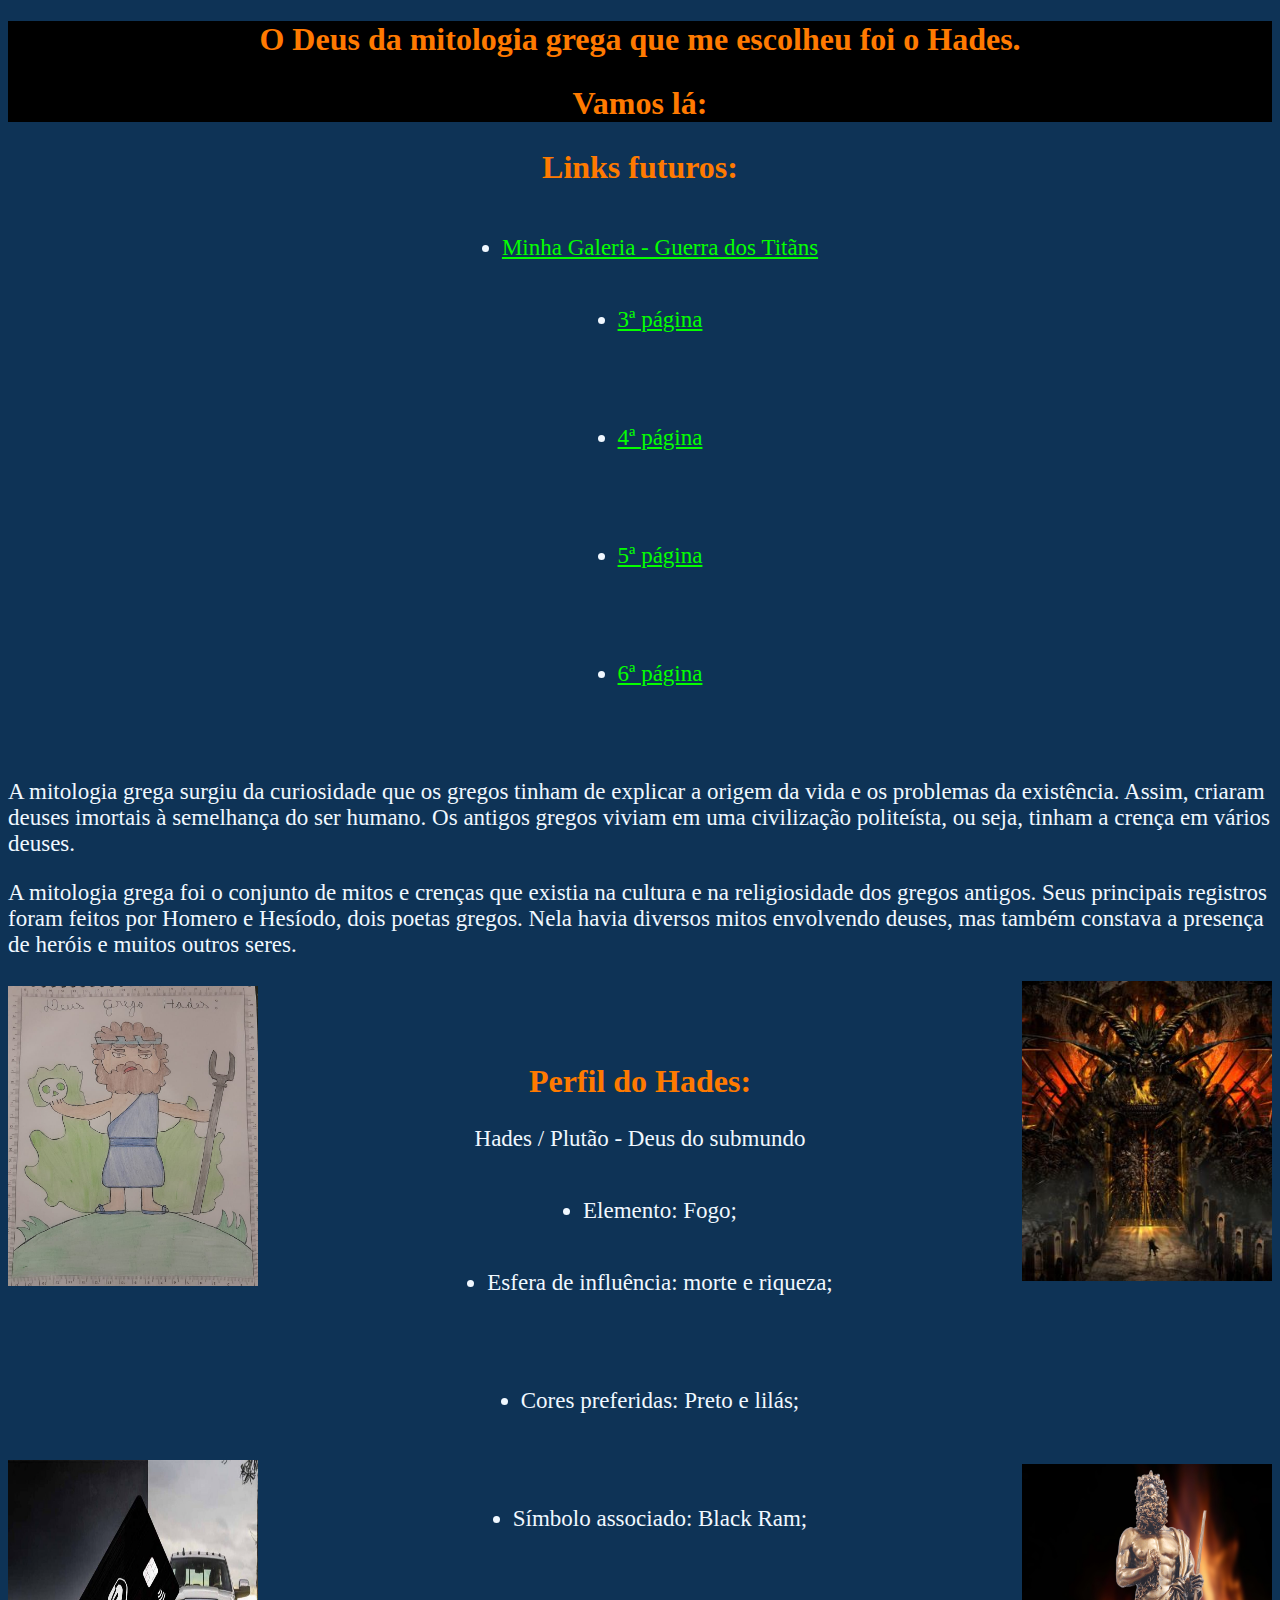
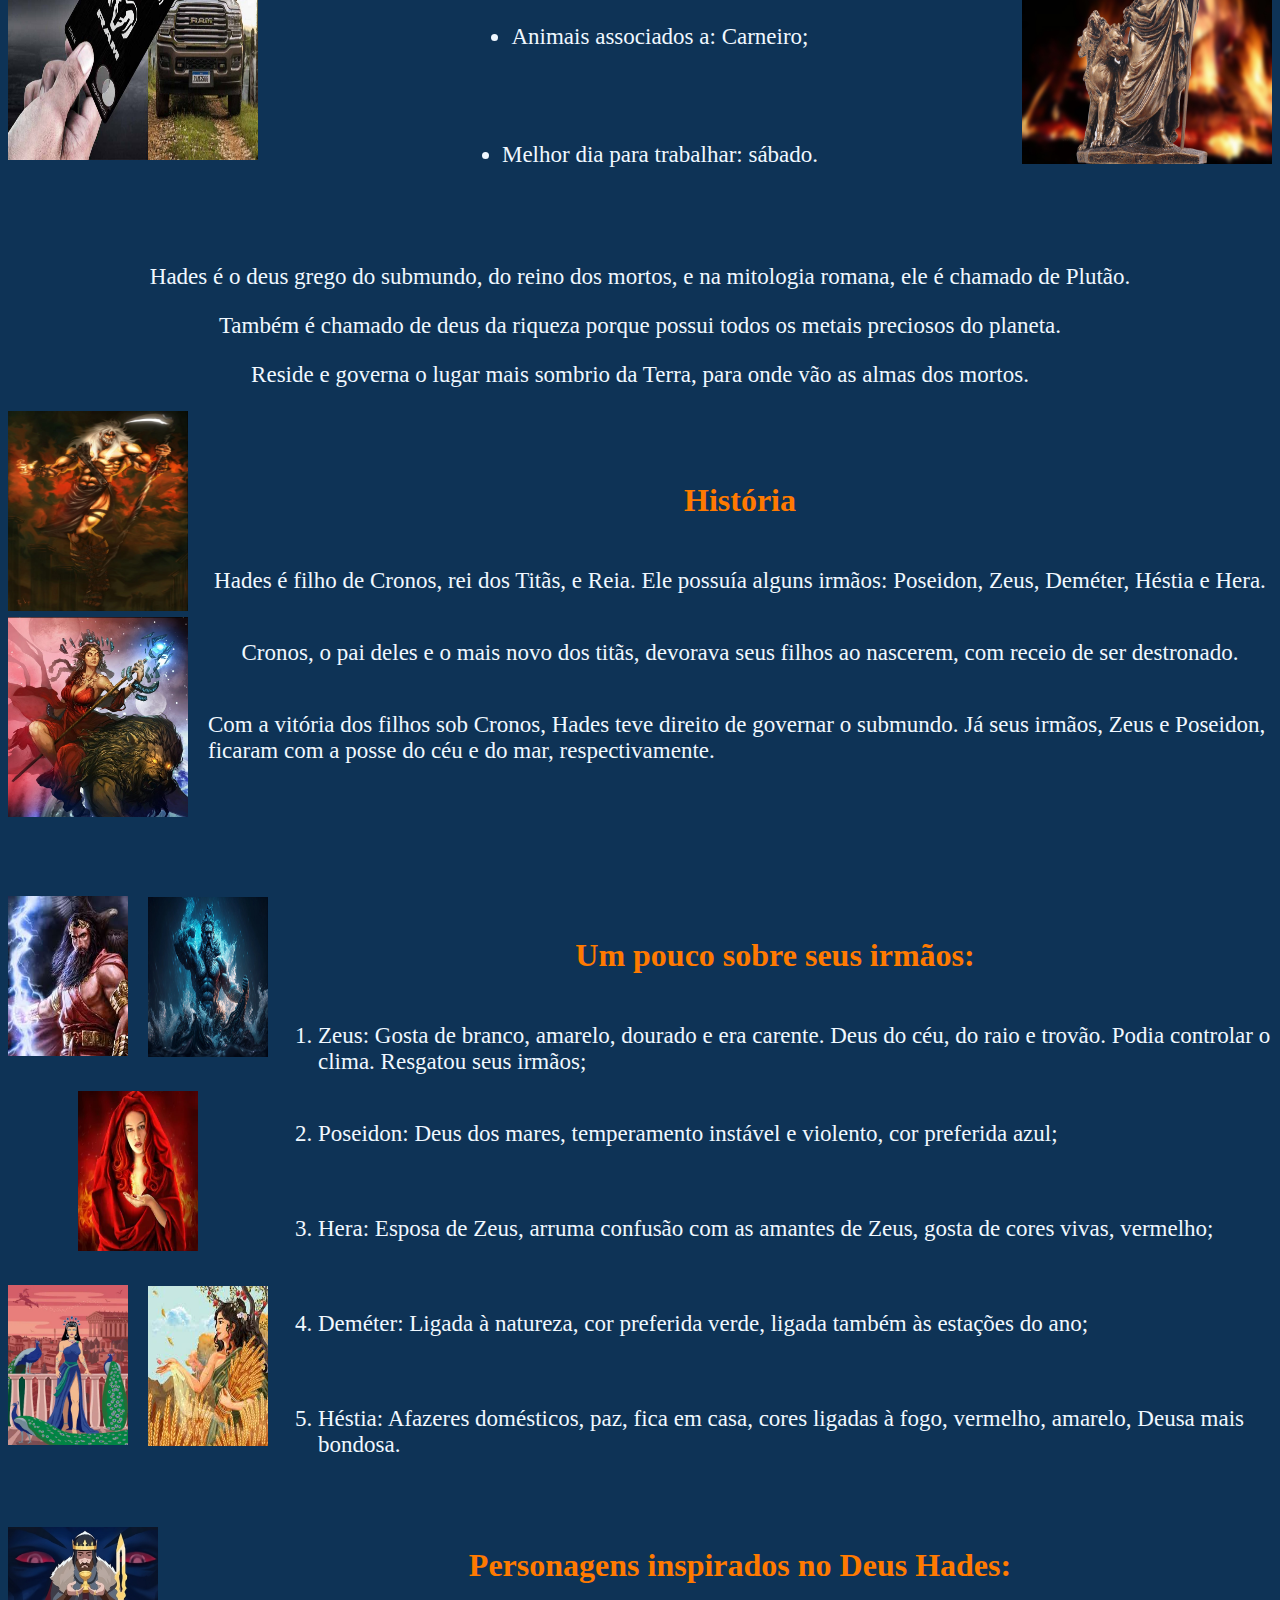
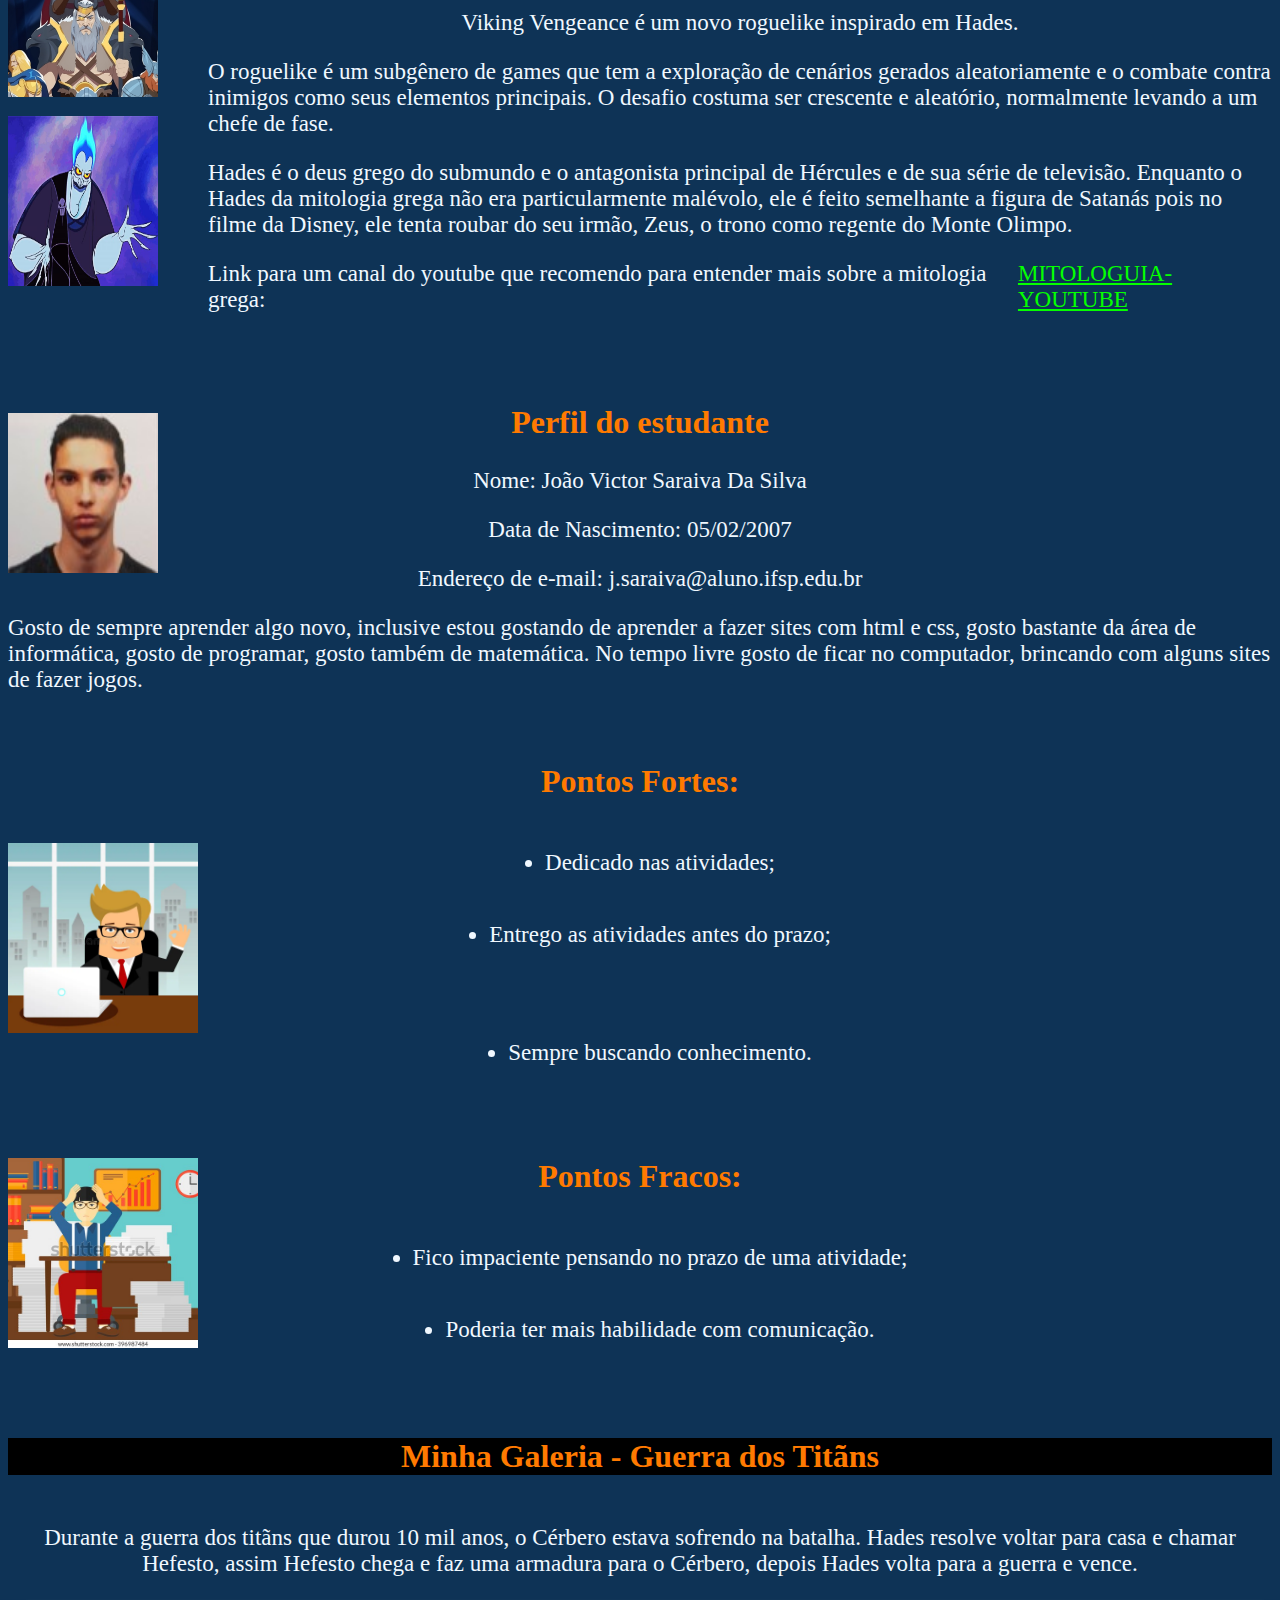
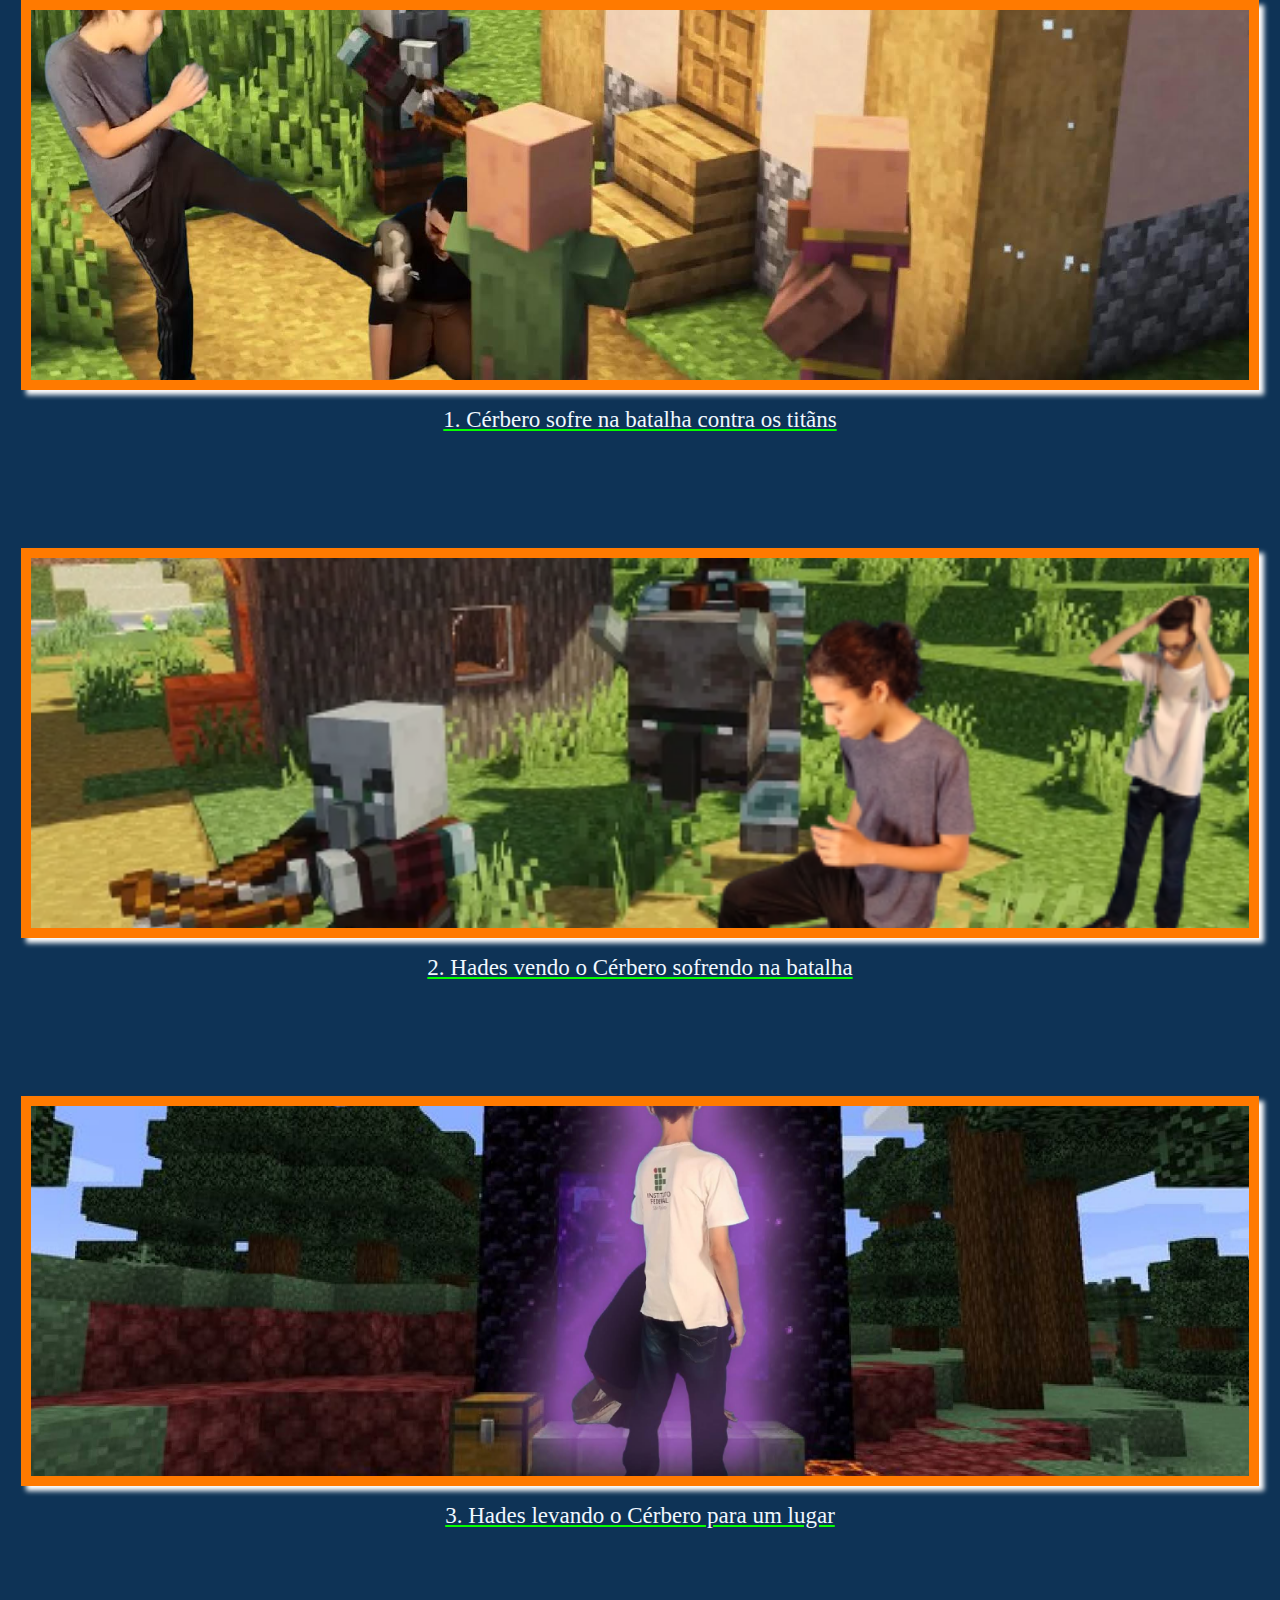
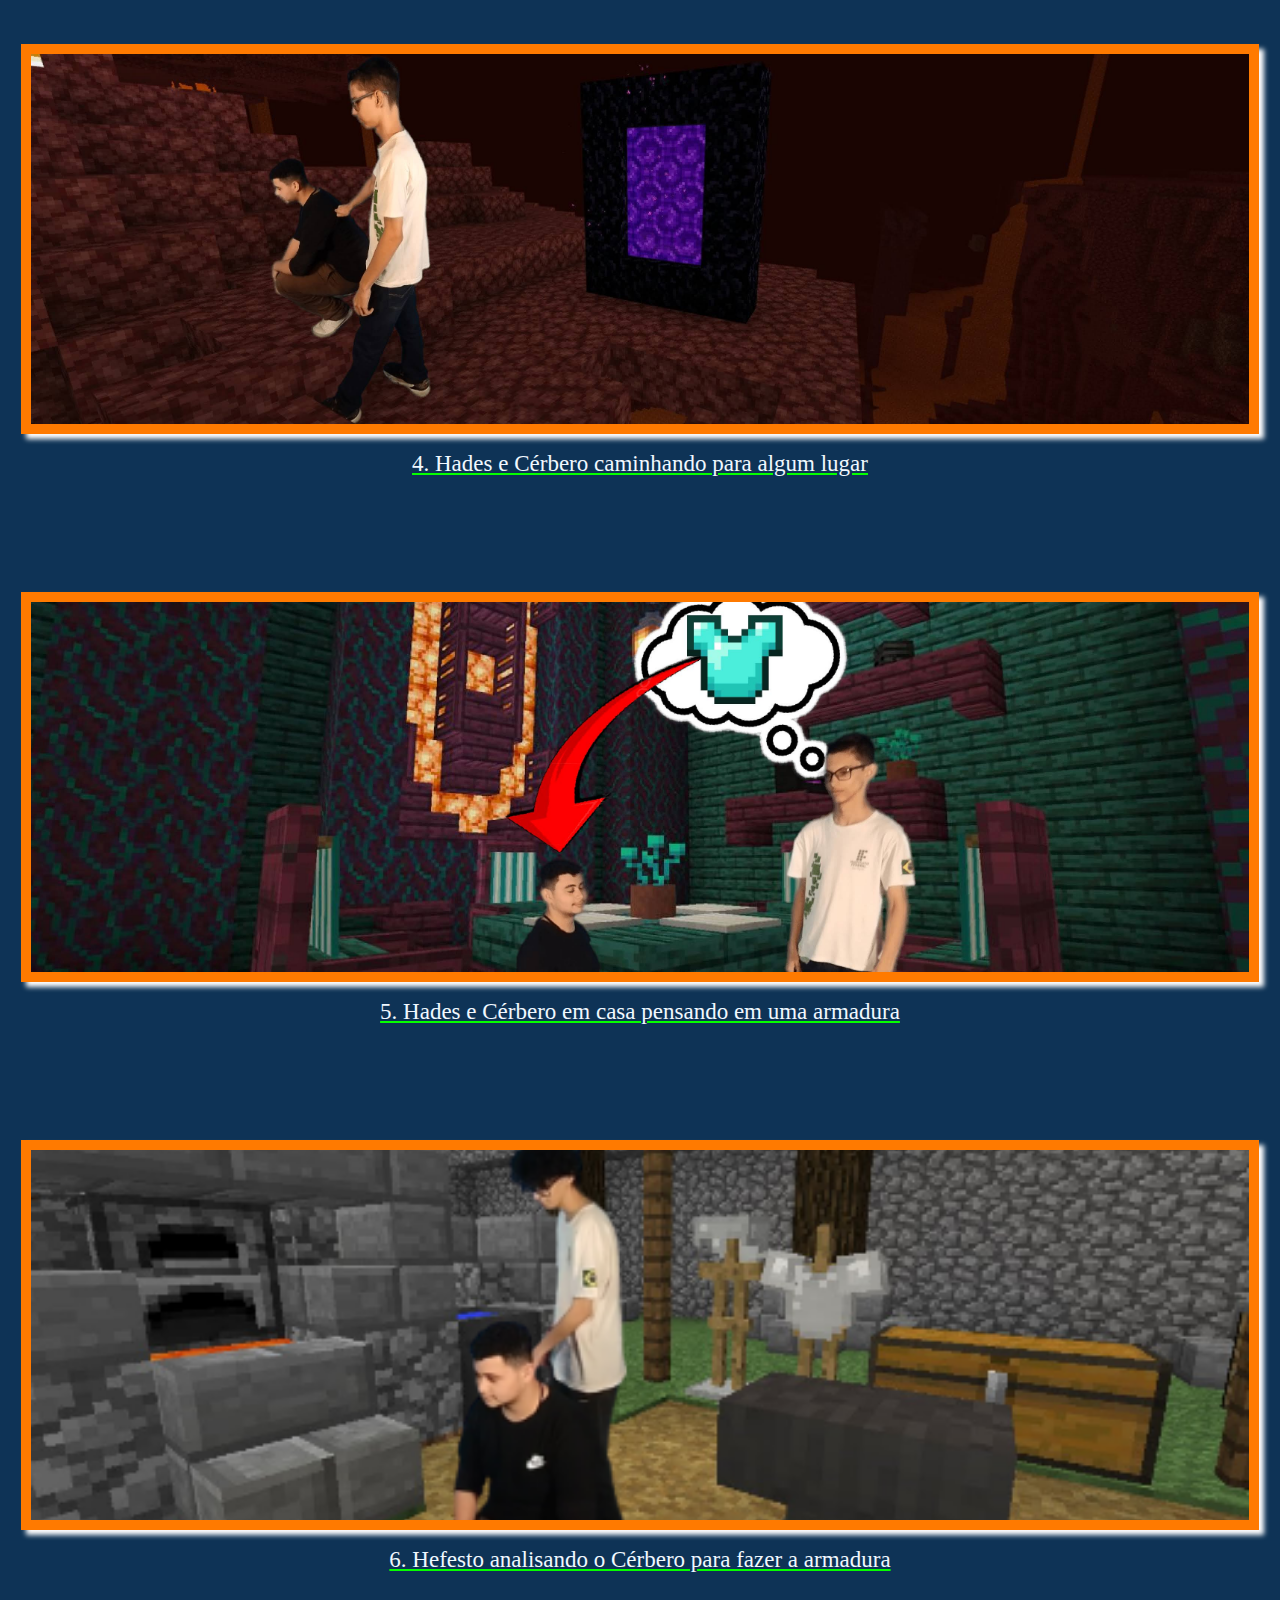
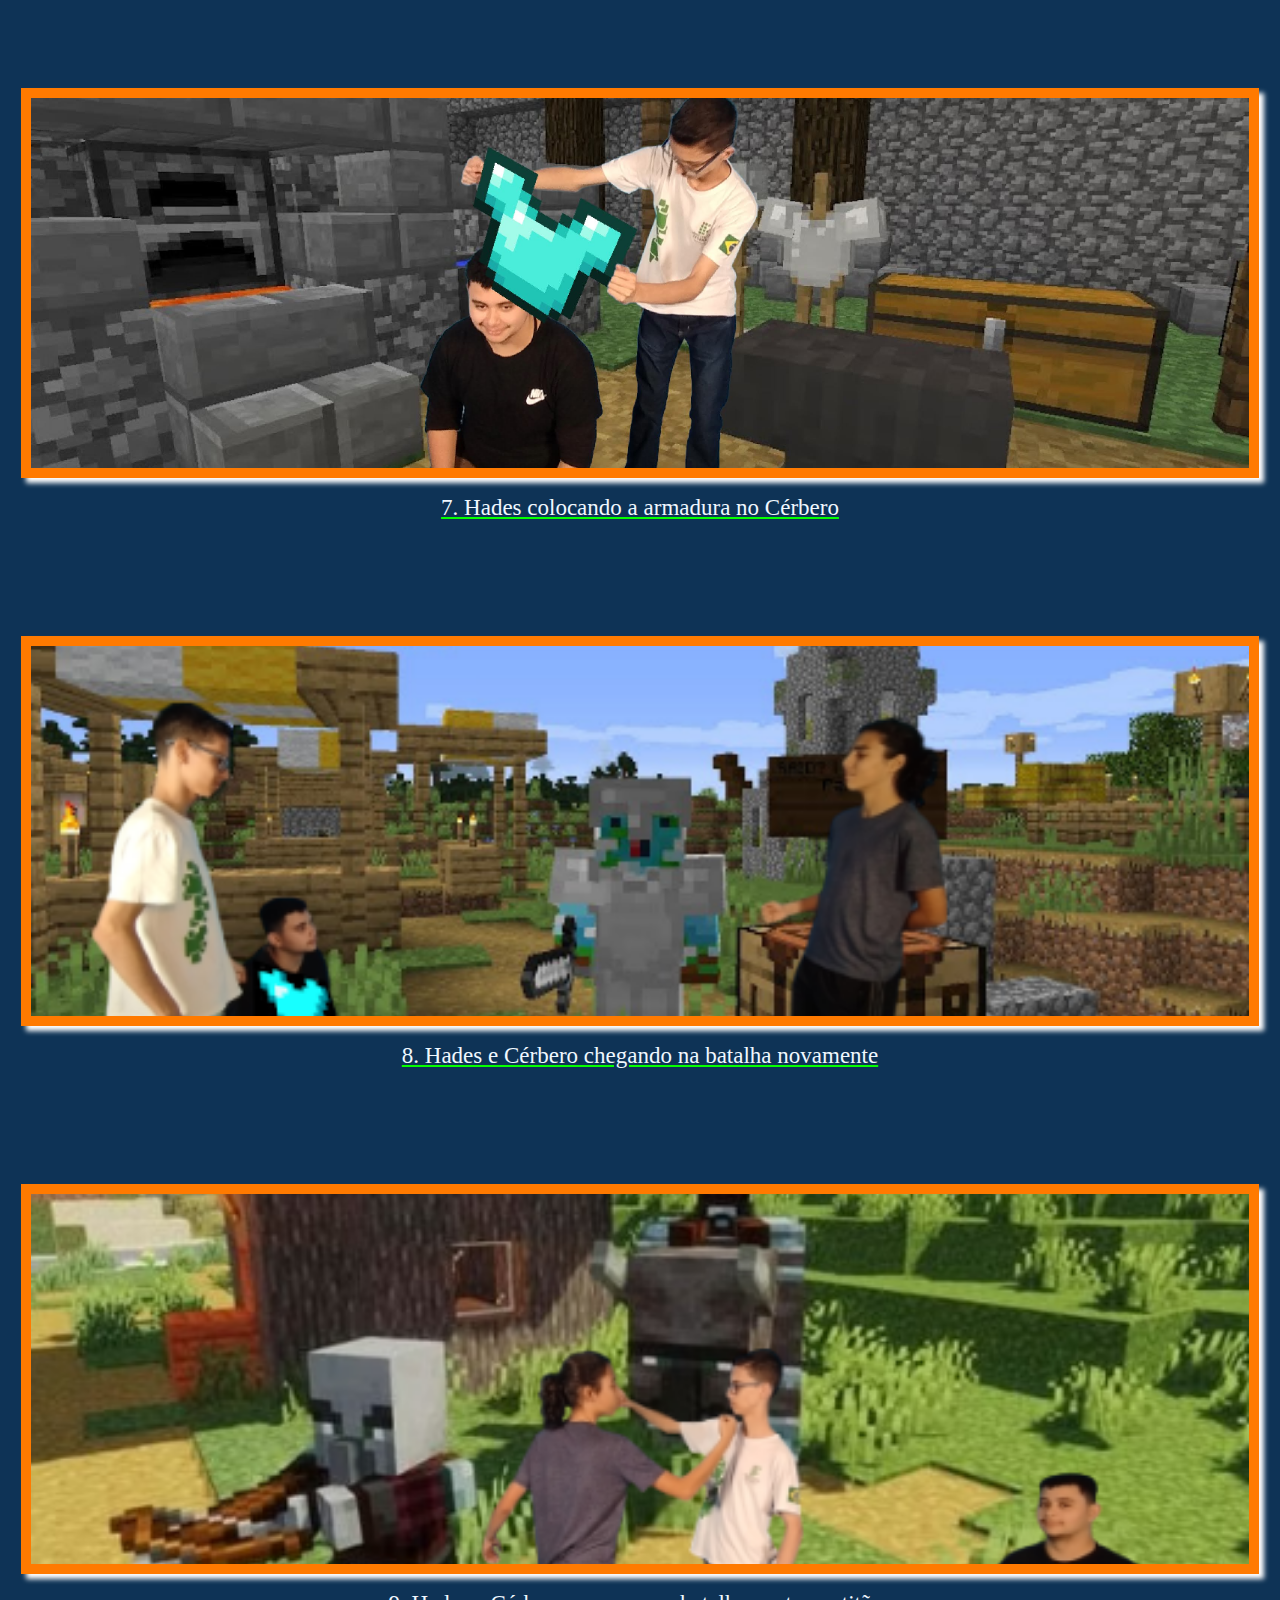
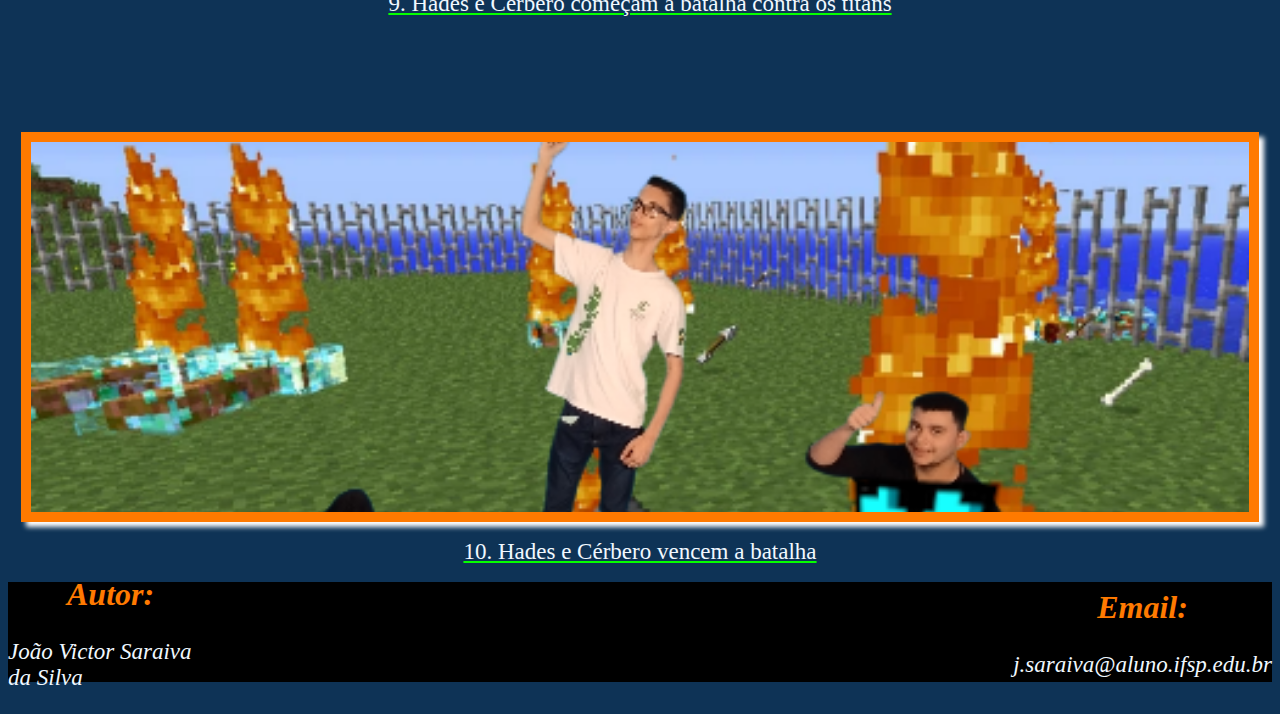
<file: index.html>
<!DOCTYPE html>
<html lang="pt-br">
<head>
    <meta charset="UTF-8">
    <meta http-equiv="X-UA-Compatible" content="IE=edge">
    <meta name="viewport" content="width=device-width, initial-scale=1.0">
    <title>Site do Hades</title>
</head>
<body>
    <link rel="stylesheet" href="css/style.css">
    <header>
        <h1>O Deus da mitologia grega que me escolheu foi o Hades.</h1>
        <h2>Vamos lá:</h2>
    </header>
    <main>

        <h2>Links futuros:</h2>

        <p>
            <ul><li><a href="Galeria/Galeria.html">Minha Galeria - Guerra dos Titãns</a></li>

        <p>
            <li><a href="#">3ª página</a></li>
        </p>

        <p><li><a href="#">4ª página</a></li> 
        </p>

        <p><li><a href="#">5ª página</a></li>
        </p>

        <p><li><a href="#">6ª página</a></li>
        </p>

            </ul>
        </p>

        <p>A mitologia grega surgiu da curiosidade que os gregos tinham de explicar a origem da vida e os problemas da existência. Assim, criaram deuses imortais à semelhança do ser humano. Os antigos gregos viviam em uma civilização politeísta, ou seja, tinham a crença em vários deuses.</p>
        <p>A mitologia grega foi o conjunto de mitos e crenças que existia na cultura e na religiosidade dos gregos antigos. Seus principais registros foram feitos por Homero e Hesíodo, dois poetas gregos. Nela havia diversos mitos envolvendo deuses, mas também constava a presença de heróis e muitos outros seres.</p>

        <section id="Seção1">
            <img width="250px" height="300px" src="img/submundo.jpg" alt="Ilustração de um portal para o submundo que é um lugar obscuro">
        </section>

        <section id="Seção2">
            <img width="250px" height="300px" src="img/desenho_hades.jpeg" alt="Desenho feito no caderno ilustrando o Deus Hades da mitologia grega em um jardim utilizando poderes">
        </section>
            
            <section id="Seção3">
                <h2>Perfil do Hades:</h2> 
            <p>Hades / Plutão - Deus do submundo</p>

            <p>
                <ul><li>Elemento: Fogo;</li>
                    <p><li>Esfera de influência: morte e riqueza;</li></p>
                    <p><li>Cores preferidas: Preto e lilás;</li></p>
                    <p><li>Símbolo associado: Black Ram;</li></p>
                    <p><li>Animais associados a: Carneiro;</li></p>
                    <p><li>Melhor dia para trabalhar: sábado.</li></p>
                 </ul>
        
                </p> 
            </section>
            
        <section id="Seção4">
            <img width="250px" height="300px" src="img/Black_ram.jpg" alt="Ilustração de um cartão black e uma caminhonete que se chama dodge ram que esta em uma fazenda">
        </section>
            
        <section id="Seção5">
            <img width="250px" height="300px" src="img/hades.jpg" alt="Ilustração de uma escultura do Hades e seu cachorro com fundo escuro com fogo">
        </section>
            
            <p>Hades é o deus grego do submundo, do reino dos mortos, e na mitologia romana, ele é chamado de Plutão.</p>

            <p>Também é chamado de deus da riqueza porque possui todos os metais preciosos do planeta.</p>
    
            <p>Reside e governa o lugar mais sombrio da Terra, para onde vão as almas dos mortos.</p>

            <img width="180px" height="200px" src="img/Cronos.webp" alt="Ilustração do Cronos da mitologia grega pai de Hades que esta voando em uma cidade usando seus poderes">
            
        <section id="Seção6">
            <h2>História</h2>

            <p>Hades é filho de Cronos, rei dos Titãs, e Reia. Ele possuía alguns irmãos: Poseidon, Zeus, Deméter, Héstia e Hera.</p>
    
            <p>Cronos, o pai deles e o mais novo dos titãs, devorava seus filhos ao nascerem, com receio de ser destronado.</p>
    
            <p>Com a vitória dos filhos sob Cronos, Hades teve direito de governar o submundo. Já seus irmãos, Zeus e Poseidon, ficaram com a posse do céu e do mar, respectivamente.</p>
        </section>

        <section id="Seção7">
            <img width="180px" height="200px" src="img/reia.jpg" alt="Ilustração da Reia da mitologia grega mãe de Hades que esta montada em um animal selvagem e com paisagem colorida">
        </section>
            
        <section id="Seção8">
            <img width="120px" height="160px" src="img/zeus.jpg" alt="Ilustração do Zeus irmão de Hades paisagem com trovão ele esta usando seu poder">
        </section>

        <section id="Seção9">
            <img width="120px" height="160px" src="img/poseidon.webp" alt="Ilustração do Poseidon irmão de Hades esta usando seu poder do mar paisagem com água">
        </section>   

        <section id="Seção10">
            <img width="120px" height="160px" src="img/hestia.webp" alt="Ilustração da Hestia irmã de Hades esta usando seu poder de fogo paisagem com fogo">
        </section>
            
        <section id="Seção11">
            <img width="120px" height="160px" src="img/hera.webp" alt="Ilustração da Hera irmã de Hades esta em um castelo deusa religiosa paisagem de uma cidade">
        </section>
            
        <section id="Seção12">
            <img width="120px" height="160px" src="img/demeter.jpg" alt="Ilustração da Demeter irmã de Hades esta com a natureza deusa da colheita paisagem com folhas">
        </section>
            
        <section id="Seção13">
            <h2>Um pouco sobre seus irmãos:</h2>

            <p>
                <ol><li>Zeus: Gosta de branco, amarelo, dourado e era carente. Deus do céu, do raio e trovão. Podia controlar o clima. Resgatou seus irmãos;</li>
                  
                <p>
                    <li>Poseidon: Deus dos mares, temperamento instável e violento, cor preferida azul;</li>
                </p>
                 
                <p>
                    <li>Hera: Esposa de Zeus, arruma confusão com as amantes de Zeus, gosta de cores vivas, vermelho;</li>
                </p>
    
                <p>
                    <li>Deméter: Ligada à natureza, cor preferida verde, ligada também às estações do ano;</li>
                </p>
    
                <p>
                    <li>Héstia: Afazeres domésticos, paz, fica em casa, cores ligadas à fogo, vermelho, amarelo, Deusa mais bondosa.</li>
                </p>
    
                </ol>
            </p>
        </section>

            <img width="150px" height="170px" src="img/viking_hades.webp" alt="Ilustração de um jogo com dois soldados com espada paisagem de um rosto gigante">

        <section id="Seção14">
            <img width="150px" height="170px" src="img/hades_disney.jpg" alt="Ilustração do Hades da disney com uma cara maligna paisagem com cores fortes">
        </section>
        
        <section id="Seção15">
            <h2>Personagens inspirados no Deus Hades:</h2>

            <p>Viking Vengeance é um novo roguelike inspirado em Hades.</p>
    
            <p>O roguelike é um subgênero de games que tem a exploração de cenários gerados aleatoriamente e o combate contra inimigos como seus elementos principais. O desafio costuma ser crescente e aleatório, normalmente levando a um chefe de fase.</p>
    
            <p>Hades é o deus grego do submundo e o antagonista principal de Hércules e de sua série de televisão. Enquanto o Hades da mitologia grega não era particularmente malévolo, ele é feito semelhante a figura de Satanás pois no filme da Disney, ele tenta roubar do seu irmão, Zeus, o trono como regente do Monte Olimpo.</p>
    
            <p>Link para um canal do youtube que recomendo para entender mais sobre a mitologia grega:
                <a href="https://www.youtube.com/playlist?list=PLCsJr6zArXK3RzBIqikeMglv4oGtwe4sV">MITOLOGUIA-YOUTUBE</a>
            </p>
        </section>

        <section id="Seção16">
            <img width="150px" height="160px" src="img/eu.jpeg" alt="Minha foto olhando para a câmera com fundo branco">
        </section>

        <section id="Seção17">
            <h2>Perfil do estudante</h2>

        <p>Nome: João Victor Saraiva Da Silva</p>

        <p>Data de Nascimento: 05/02/2007</p>

        <p>Endereço de e-mail: j.saraiva@aluno.ifsp.edu.br</p>
        </section>

        <p>Gosto de sempre aprender algo novo, inclusive estou gostando de aprender a fazer sites com html e css, gosto bastante da área de informática, gosto de programar, gosto também de matemática. No tempo livre gosto de ficar no computador, brincando com alguns sites de fazer jogos.</p>
        
        <section id="Seção18">
            <img width="190px" height="190px" src="img/homem_no_pc.webp" alt="Ilustração de um homem bem vestido em um pc trabalhando feliz paisagem em um escritório no prédio">
        </section>
            
        <section id="Seção19">
            <h2>Pontos Fortes:</h2>
        <p>
            <ul><li>Dedicado nas atividades;</li>
            <p><li>Entrego as atividades antes do prazo;</li></p>
            <p><li>Sempre buscando conhecimento.</li></p>
        </ul>
        </p>
        </section>
               
            <img width="190px" height="190px" src="img/homem_impaciente.jpg" alt="Ilustração de um estudante que esta impaciente paisagem muitas folhas de caderno em um escritório">

        <section id="Seção20">
            <h2>Pontos Fracos:</h2>
            <p>
                <ul><li>Fico impaciente pensando no prazo de uma atividade;</li>
                <p><li>Poderia ter mais habilidade com comunicação.</li></p> 
                </ul>
            </p>
        </section>
    </main>
    <header>
        <h2>Minha Galeria - Guerra dos Titãns</h2>
    </header>
    <section id="Seção21">
        <p>
            Durante a guerra dos titãns que durou 10 mil anos, o Cérbero estava sofrendo na batalha. Hades resolve voltar para casa e chamar Hefesto, assim Hefesto chega e faz uma armadura para o Cérbero, depois Hades volta para a guerra e vence.
        </p>
    </section>
    <main id="container-galeria">
        <a href="Imagens_Galeria/Imagem_1.jpg" class="item-galeria">
            <img src="Imagens_Galeria/Imagem_1.jpg" alt="Foto do Cérbero sofrendo em uma batalha contra os titãns em uma vila">
            <p>
                1. Cérbero sofre na batalha contra os titãns
            </p>
        </a>
        <a href="Imagens_Galeria/Imagem_2.png" class="item-galeria">
            <img src="Imagens_Galeria/Imagem_2.png" alt="Foto do Hades vendo o Cérbero sofrendo na batalha na vila">
            <p>
                2. Hades vendo o Cérbero sofrendo na batalha
            </p>
        </a>
        <a href="Imagens_Galeria/Imagem_3.jpg" class="item-galeria">
            <img src="Imagens_Galeria/Imagem_3.jpg" alt="Foto do Hades levando o Cérbero para um lugar">
            <p>
                3. Hades levando o Cérbero para um lugar
            </p>
        </a>
        <a href="Imagens_Galeria/Imagem_4.jpg" class="item-galeria">
            <img src="Imagens_Galeria/Imagem_4.jpg" alt="Foto do Hades e do Cérbero caminhando para um lugar">
            <p>
                4. Hades e Cérbero caminhando para algum lugar
            </p>
        </a>
        <a href="Imagens_Galeria/Imagem_5.jpg" class="item-galeria">
            <img src="Imagens_Galeria/Imagem_5.jpg" alt="Foto do Hades em casa com o Cérbero e ele pensando em uma armadura para o Cérbero">
            <p>
                5. Hades e Cérbero em casa pensando em uma armadura
            </p>
        </a>
        <a href="Imagens_Galeria/Imagem_6.png" class="item-galeria">
            <img src="Imagens_Galeria/Imagem_6.png" alt="Foto do Hefesto analisando o Cérbero para fazer a armadura em casa">
            <p>
                6. Hefesto analisando o Cérbero para fazer a armadura
            </p>
        </a>
        <a href="Imagens_Galeria/Imagem_7.jpg" class="item-galeria">
            <img src="Imagens_Galeria/Imagem_7.jpg" alt="Foto do Hades colocando a armadura no Cérbero em casa">
            <p>
                7. Hades colocando a armadura no Cérbero
            </p>
        </a>
        <a href="Imagens_Galeria/Imagem_8.png" class="item-galeria">
            <img src="Imagens_Galeria/Imagem_8.png" alt="Foto do Hades e do Cérbero chegando na batalha novamente em uma vila">
            <p>
                8. Hades e Cérbero chegando na batalha novamente
            </p>
        </a>
        <a href="Imagens_Galeria/Imagem_9.png" class="item-galeria">
            <img src="Imagens_Galeria/Imagem_9.png" alt="Foto do Hades e do Cérbero batalhando contra os titãns na vila">
            <p>
                9. Hades e Cérbero começam a batalha contra os titãns
            </p>
        </a>
        <a href="Imagens_Galeria/Imagem_10.png" class="item-galeria">
            <img src="Imagens_Galeria/Imagem_10.png" alt="Foto do Hades e do Cérbero vitoriosos da batalha e os titãns caídos na vila">
            <p>
                10. Hades e Cérbero vencem a batalha
            </p>
        </a>
    </main>
    <footer>
        <section id="Seção22">
            <h2>Autor:</h2>
            <p>
                João Victor Saraiva da Silva
            </p>
        </section>
        <section id="Seção23">
            <h2>Email:</h2>
            <p>
                j.saraiva@aluno.ifsp.edu.br
            </p>
        </section>

    </footer>
</body>
</html>
</file>
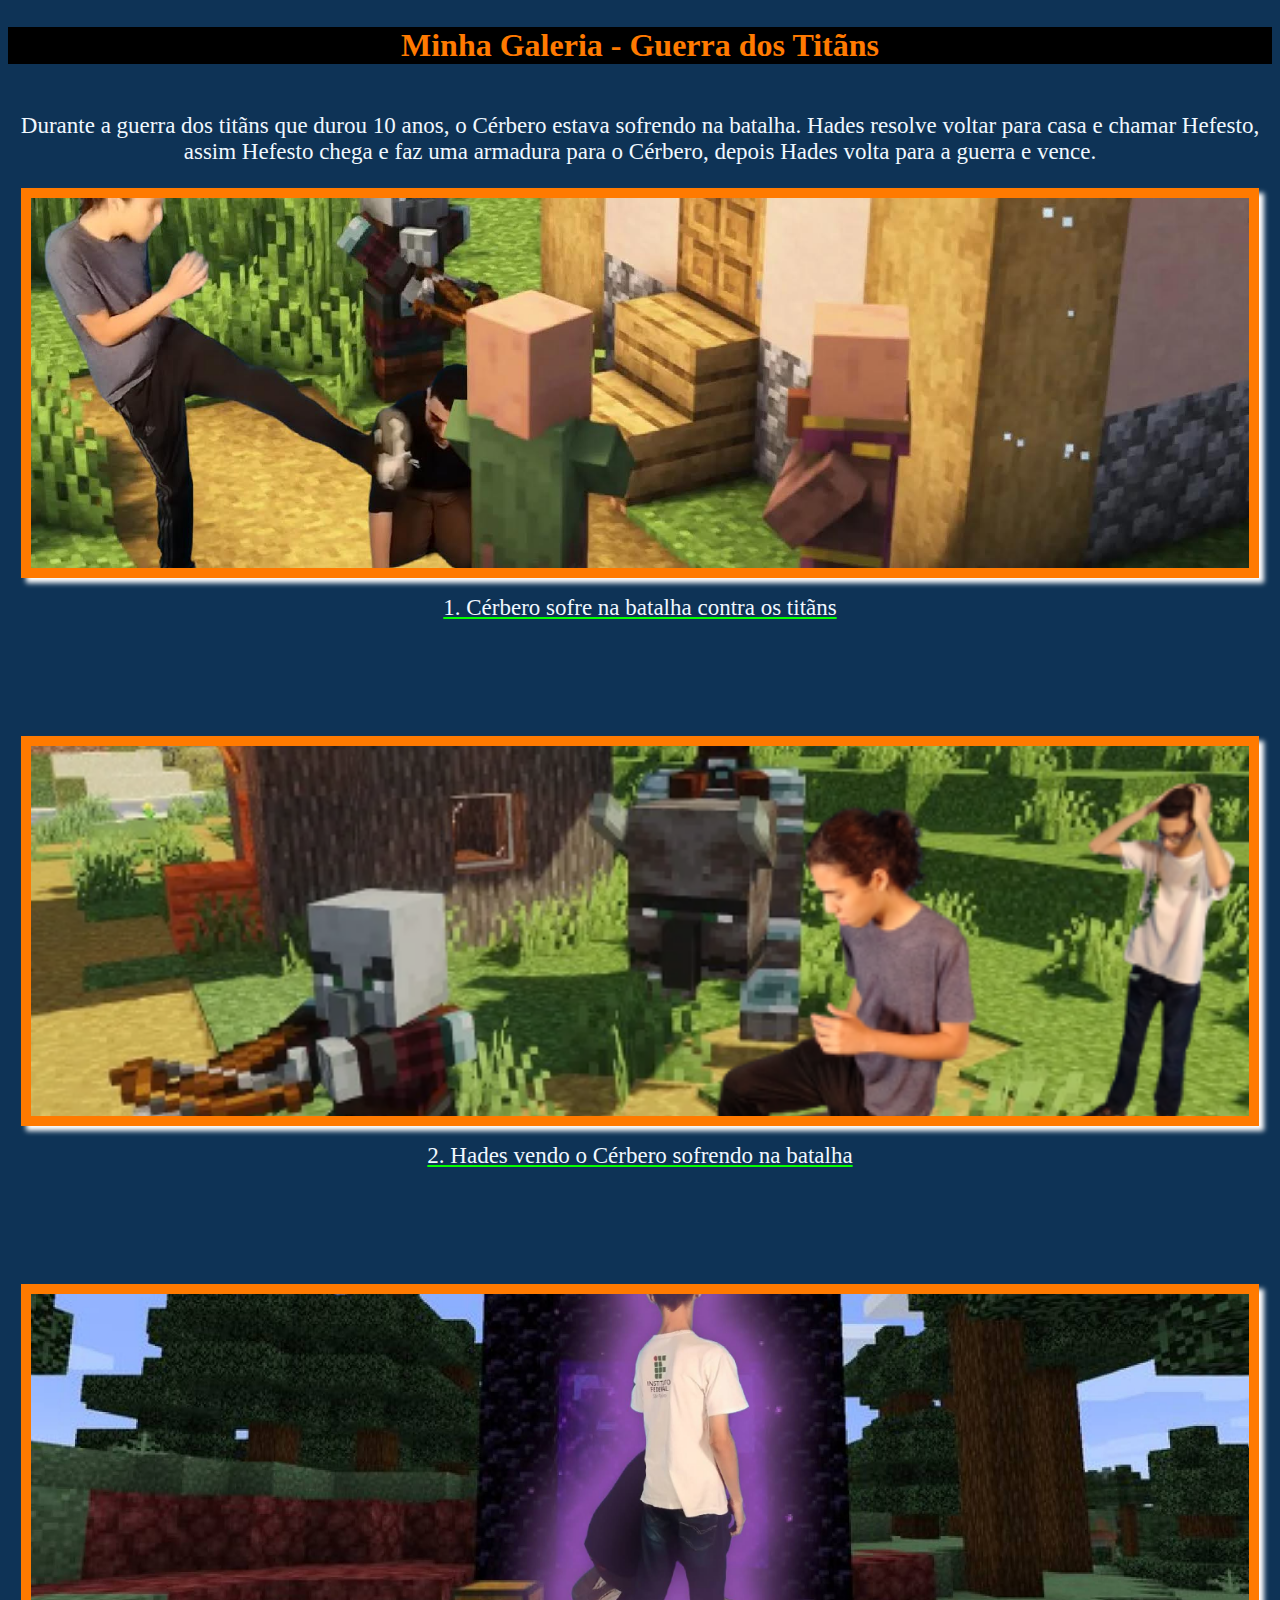
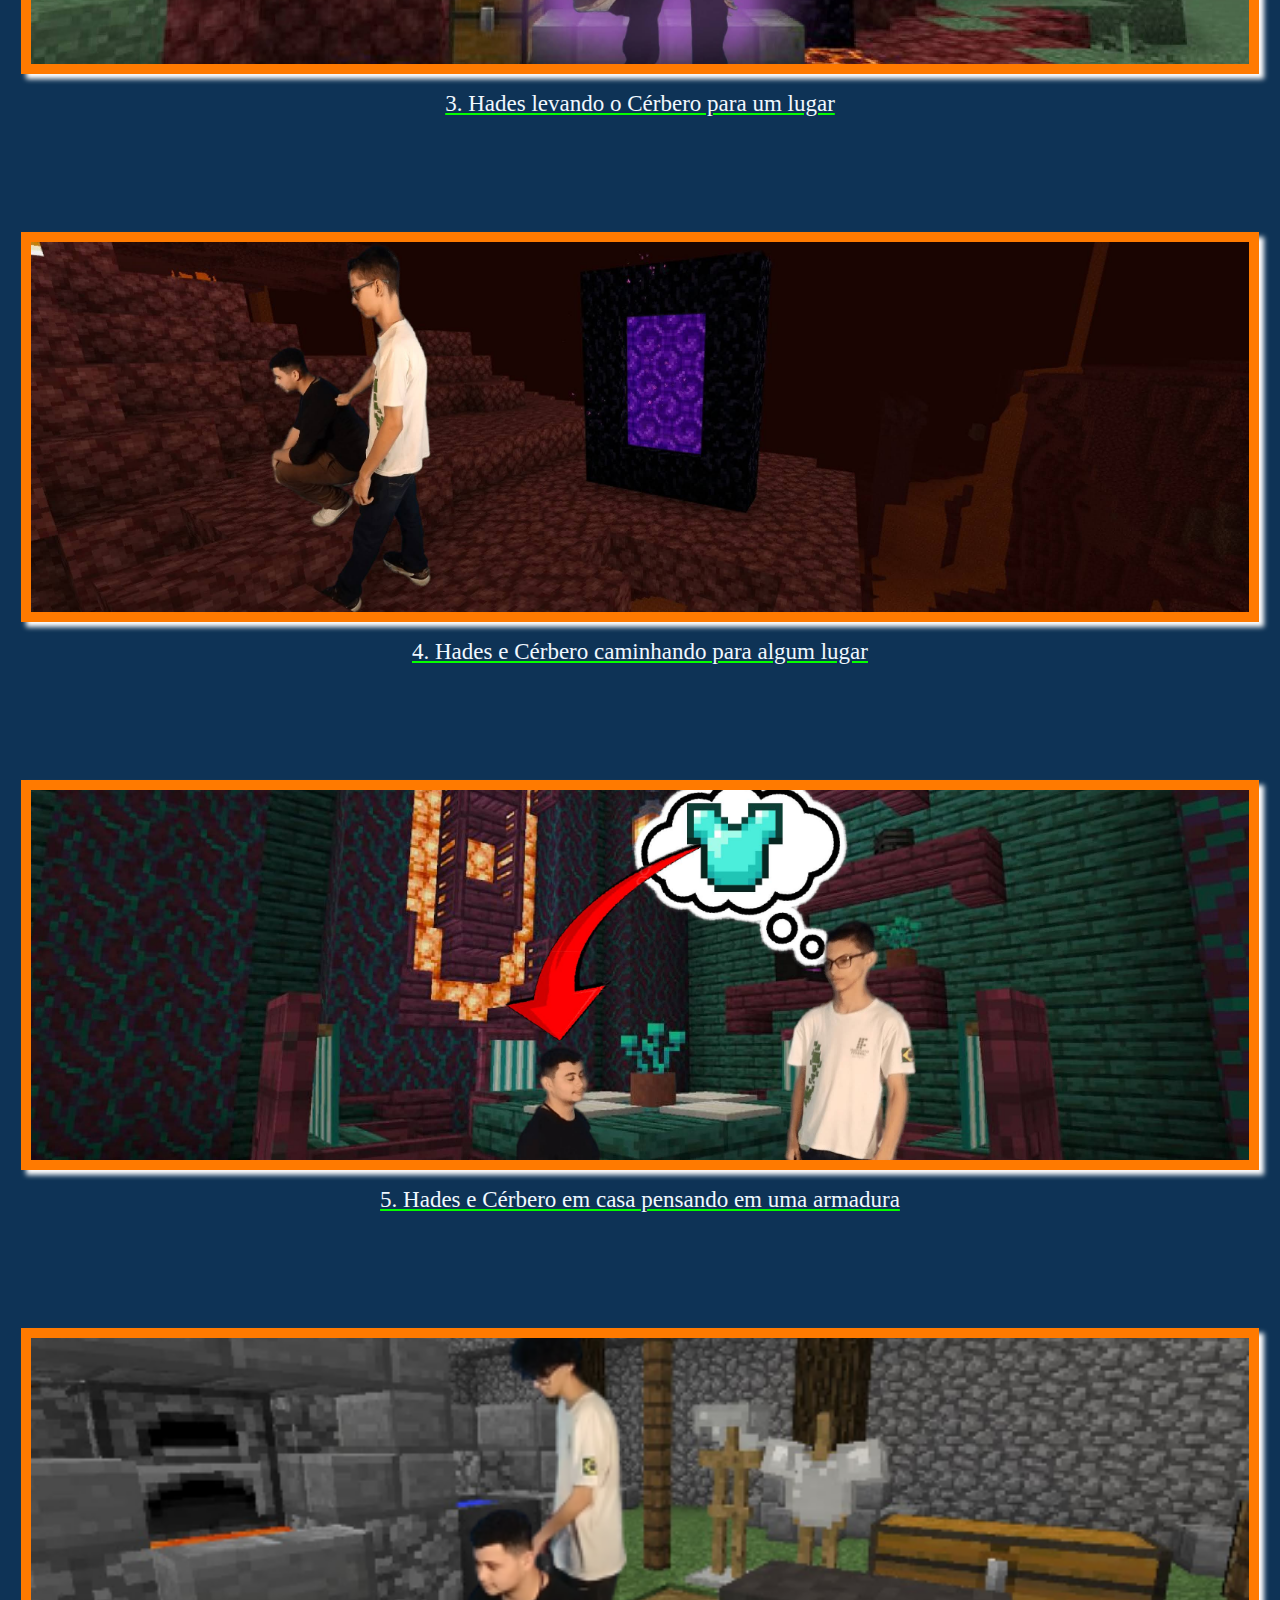
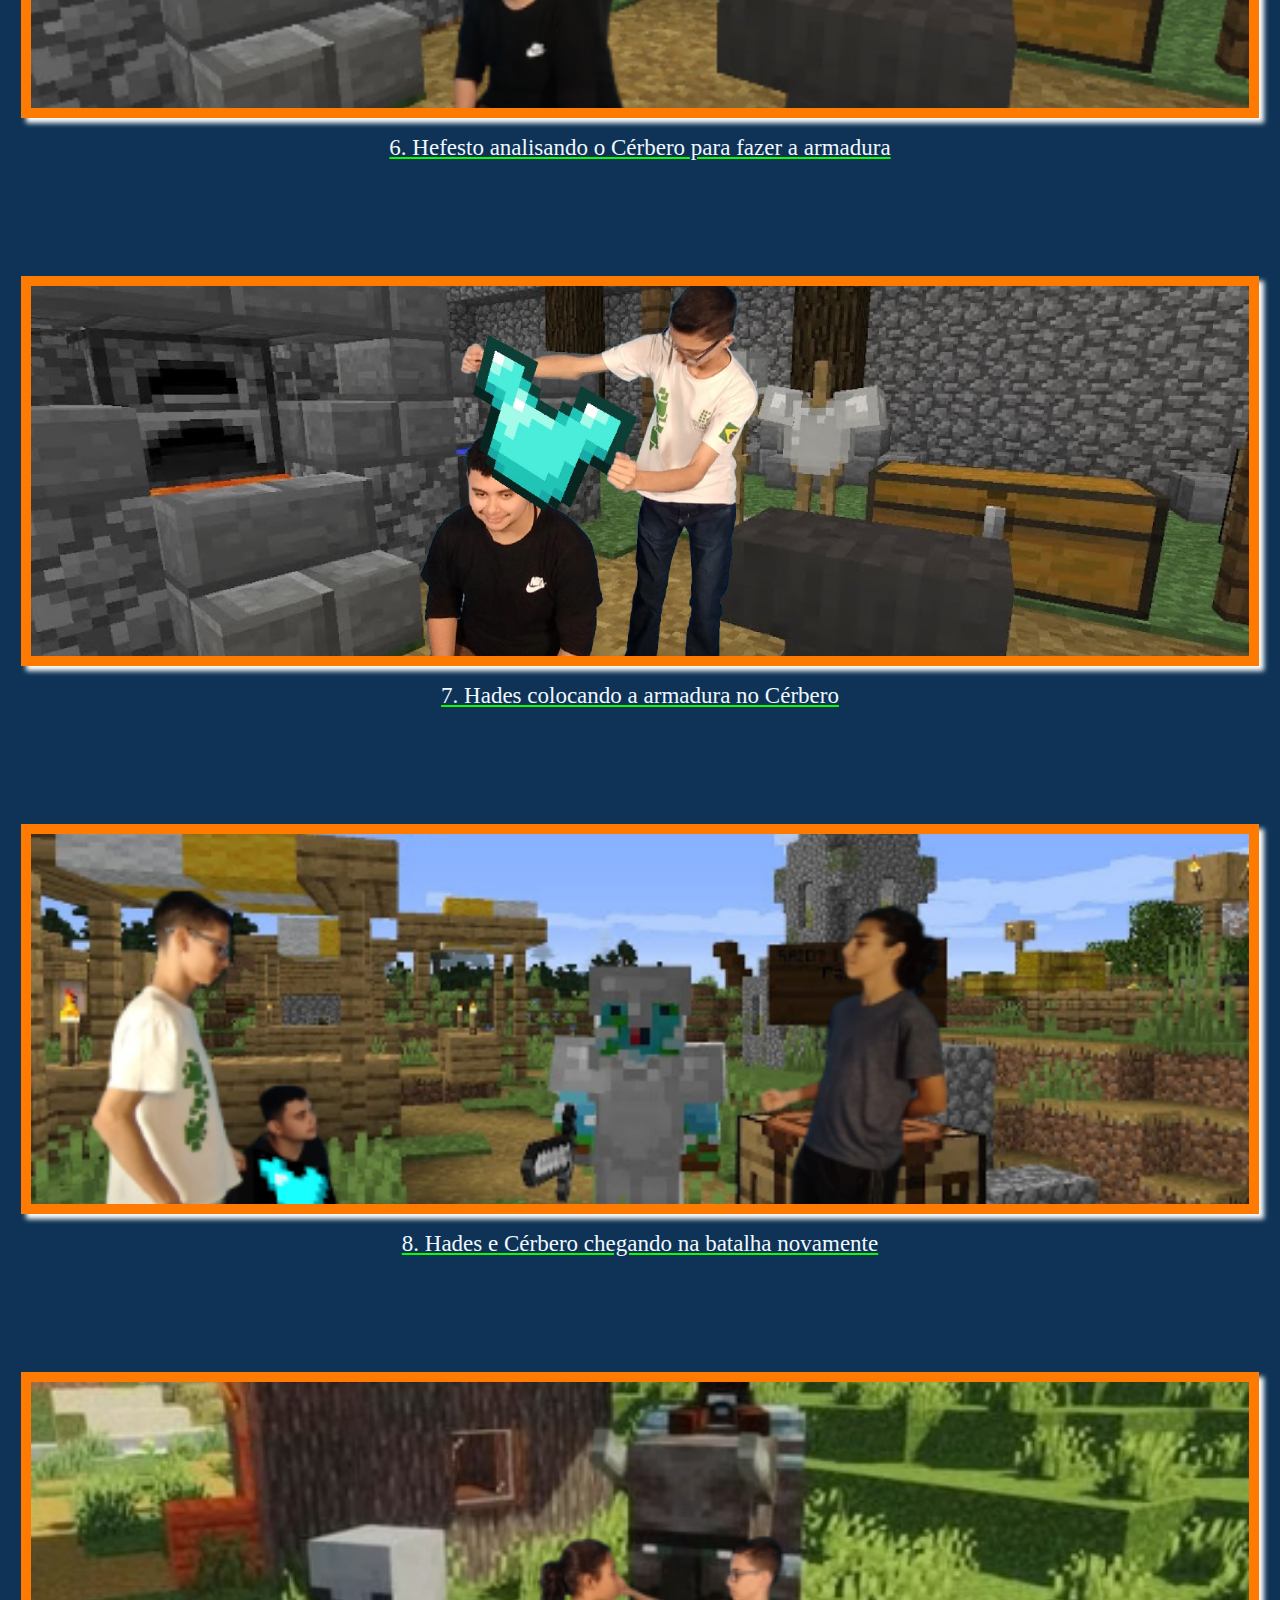
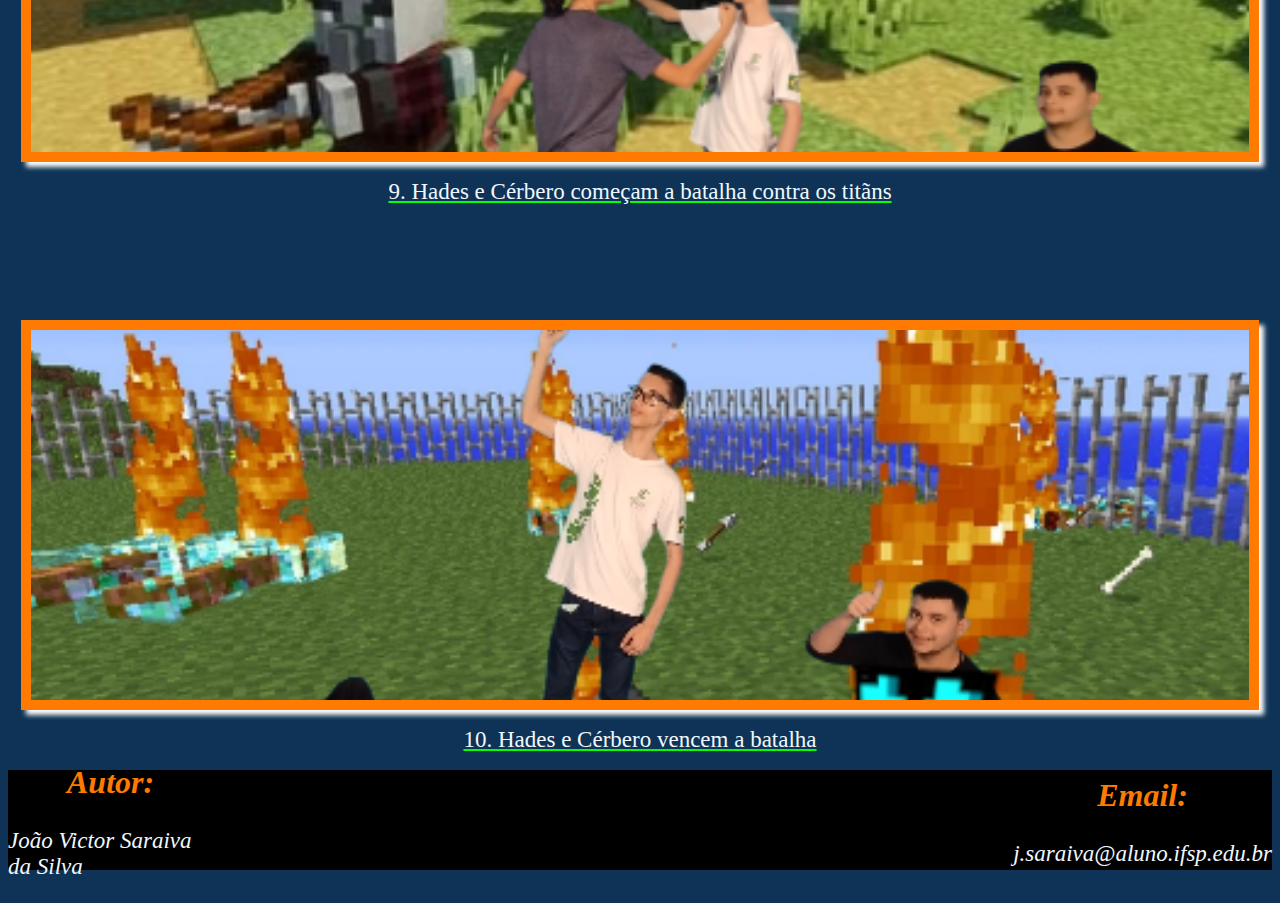
<file: Galeria/Galeria.html>
<!DOCTYPE html>
<html lang="en">
<head>
    <meta charset="UTF-8">
    <meta http-equiv="X-UA-Compatible" content="IE=edge">
    <meta name="viewport" content="width=device-width, initial-scale=1.0">
    <title>Galeria</title>
</head>
<body>
    <link rel="stylesheet" href="../css/style.css">
    <header>
        <h2>Minha Galeria - Guerra dos Titãns</h2>
    </header>
    <section id="Seção21">
        <p>
            Durante a guerra dos titãns que durou 10 anos, o Cérbero estava sofrendo na batalha. Hades resolve voltar para casa e chamar Hefesto, assim Hefesto chega e faz uma armadura para o Cérbero, depois Hades volta para a guerra e vence.
        </p>
    </section>
    <main id="container-galeria">
        <a href="../Imagens_Galeria/Imagem_1.jpg" class="item-galeria">
            <img src="../Imagens_Galeria/Imagem_1.jpg" alt="Foto do Cérbero sofrendo em uma batalha contra os titãns em uma vila">
            <p>
                1. Cérbero sofre na batalha contra os titãns
            </p>
        </a>
        <a href="../Imagens_Galeria/Imagem_2.png" class="item-galeria">
            <img src="../Imagens_Galeria/Imagem_2.png" alt="Foto do Hades vendo o Cérbero sofrendo na batalha na vila">
            <p>
                2. Hades vendo o Cérbero sofrendo na batalha
            </p>
        </a>
        <a href="../Imagens_Galeria/Imagem_3.jpg" class="item-galeria">
            <img src="../Imagens_Galeria/Imagem_3.jpg" alt="Foto do Hades levando o Cérbero para um lugar">
            <p>
                3. Hades levando o Cérbero para um lugar
            </p>
        </a>
        <a href="../Imagens_Galeria/Imagem_4.jpg" class="item-galeria">
            <img src="../Imagens_Galeria/Imagem_4.jpg" alt="Foto do Hades e do Cérbero caminhando para um lugar">
            <p>
                4. Hades e Cérbero caminhando para algum lugar
            </p>
        </a>
        <a href="../Imagens_Galeria/Imagem_5.jpg" class="item-galeria">
            <img src="../Imagens_Galeria/Imagem_5.jpg" alt="Foto do Hades em casa com o Cérbero e ele pensando em uma armadura para o Cérbero">
            <p>
                5. Hades e Cérbero em casa pensando em uma armadura
            </p>
        </a>
        <a href="../Imagens_Galeria/Imagem_6.png" class="item-galeria">
            <img src="../Imagens_Galeria/Imagem_6.png" alt="Foto do Hefesto analisando o Cérbero para fazer a armadura em casa">
            <p>
                6. Hefesto analisando o Cérbero para fazer a armadura
            </p>
        </a>
        <a href="../Imagens_Galeria/Imagem_7.jpg" class="item-galeria">
            <img src="../Imagens_Galeria/Imagem_7.jpg" alt="Foto do Hades colocando a armadura no Cérbero em casa">
            <p>
                7. Hades colocando a armadura no Cérbero
            </p>
        </a>
        <a href="../Imagens_Galeria/Imagem_8.png" class="item-galeria">
            <img src="../Imagens_Galeria/Imagem_8.png" alt="Foto do Hades e do Cérbero chegando na batalha novamente em uma vila">
            <p>
                8. Hades e Cérbero chegando na batalha novamente
            </p>
        </a>
        <a href="../Imagens_Galeria/Imagem_9.png" class="item-galeria">
            <img src="../Imagens_Galeria/Imagem_9.png" alt="Foto do Hades e do Cérbero batalhando contra os titãns na vila">
            <p>
                9. Hades e Cérbero começam a batalha contra os titãns
            </p>
        </a>
        <a href="../Imagens_Galeria/Imagem_10.png" class="item-galeria">
            <img src="../Imagens_Galeria/Imagem_10.png" alt="Foto do Hades e do Cérbero vitoriosos da batalha e os titãns caídos na vila">
            <p>
                10. Hades e Cérbero vencem a batalha
            </p>
        </a>
    </main>
    <footer>
        <section id="Seção22">
            <h2>Autor:</h2>
            <p>
                João Victor Saraiva da Silva
            </p>
        </section>
        <section id="Seção23">
            <h2>Email:</h2>
            <p>
                j.saraiva@aluno.ifsp.edu.br
            </p>
        </section>
    </footer>
</body>
</html>
</file>
<file: css/style.css>
header{
    background-color: black;
}

body{
    background-color: #0E3356;
    font-family: Georgia, 'Times New Roman', Times, serif;
}

h1 {
    color: #ff7a00;
    font-size: 32px;
    display: flex;
    justify-content: center;
}

h2 {
    color: #ff7a00;
    font-size: 32px;
    display: flex;
    justify-content: center;
}

p {
    color: aliceblue;
    font-size: 23px;
    display: flex;
    justify-content: center;
}

ul {
    color: aliceblue;
    font-size: 23px;
    display: flex;
    align-items: center;
    flex-direction: column;
}

ol {
    font-size: 23px;
    color: aliceblue;
}

a {
    color: #05ff00;
}

#Seção1 {
    display: flex;
    flex-direction: row-reverse;
    margin-block-end: -370px;
}

#Seção2 {
    display: flex;
    text-align: center;
    margin-top: 75px;
}

#Seção3 {
    margin: auto;
    margin-top: -250px;
}

#Seção4 {
    margin-top: -400px;
    margin-block-end: 200px;
}

#Seção5 {
    display: flex;
    flex-direction: row-reverse;
    margin-top: -500px;
    margin-block-end: 100px;
}

#Seção6 {
    display: flex;
    justify-content: center;
    flex-direction: column;
    margin-left: 200px;
    margin-top: -160px;
    margin-block-end: 50px;
}

#Seção7 {
    margin-top: -220px;
}

#Seção8 {
    margin-top: 75px;
}

#Seção9 {
    margin-left: 140px;
    margin-top: -163px;
}

#Seção10 {
    margin-left: 70px;
    margin-top: 30px;
}

#Seção11 {
    margin-top: 30px;
}

#Seção12 {
    margin-left: 140px;
    margin-top: -163px;
}

#Seção13 {
    margin-left: 270px;
    margin-top: -540px;
}

#Seção14 {
    margin-top: 15px
}

#Seção15 {
    margin-left: 200px;
    margin-top: -370px;
}

#Seção16 {
    margin-top: 100px;
}

#Seção17 {
    margin-top: -200px;
}

#Seção18 {
    margin-top: 150px;
}

#Seção19 {
    margin-top: -300px;
}

#Seção20 {
    margin-top: -220px;
}
/*Galeria*/
#container-galeria {
    display: flex;
    flex-wrap: wrap;
    justify-content: space-evenly;
    gap: 10vw;
    padding: 0 1vw;
}
.item-galeria {
    width: 577px;
    height: 370px;
    border: 10px solid #ff7a00;
    box-shadow: 5px 5px 5px #fff;
    flex-grow: 1;
    margin-bottom: 30px;
}
.item-galeria img {
    width: 100%;
    height: 100%;
    object-fit: cover;
}
.item-galeria:hover {
    transform: scale(1.3);
    filter: grayscale(100%);
    transition: transform 0.7s linear;
    border: 10px solid #191934;
}
#Seção21 {
    display: flex;
    text-align: center;
}
footer {
    height: 100px;
    display: flex;
    justify-content: center;
    align-items: center;;
    font-style: italic;
    background-color: black;
    margin-top: 30px;
}
#Seção22 {
    margin-right: 400px;
}
#Seção23 {
    margin-left: 400px;
}
</file>
